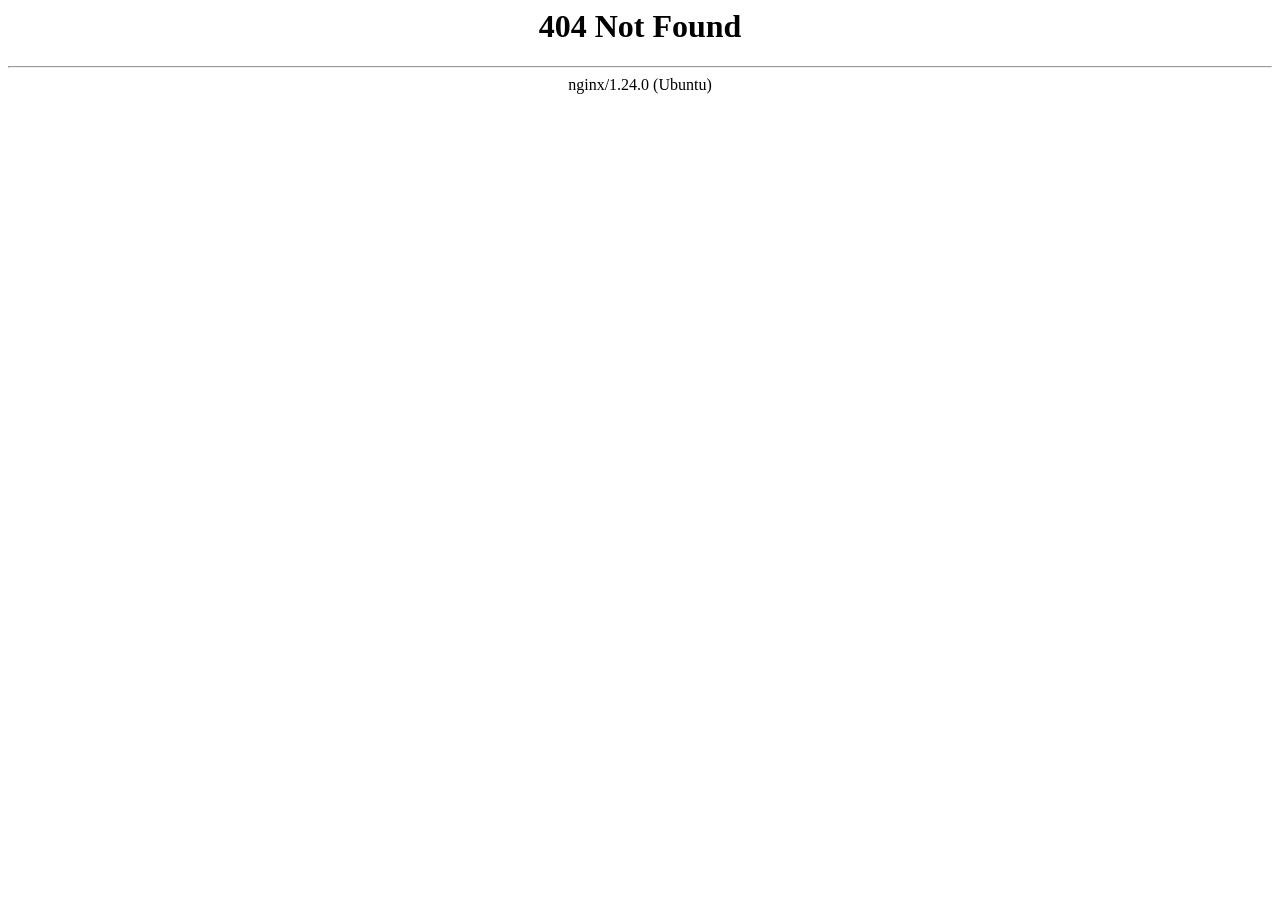
<file: poxel/poxel.io/[discord_sdk.js] Failed to load discord.min.html>
<html>
<head><title>404 Not Found</title></head>
<body>
<center><h1>404 Not Found</h1></center>
<hr><center>nginx/1.24.0 (Ubuntu)</center>
<script type="module" src="https://static.cloudflareinsights.com/beacon.min.js/vce701823e78c4301a35b7e07294d87301792088814092" integrity="sha512-UKNk8GbxkABxKcXYuLkO16EleLGUkcvJWtpSNmExE0Too3ZaFAxTscNWEc1OdAv5/BikHawapSCaiD2XCmp+Bw==" data-cf-beacon='{"version":"2024.11.0","token":"d69cada0510a4a65880306cd3448c429","r":1,"spa":2}' crossorigin="anonymous"></script>
</body>
</html>
</file>
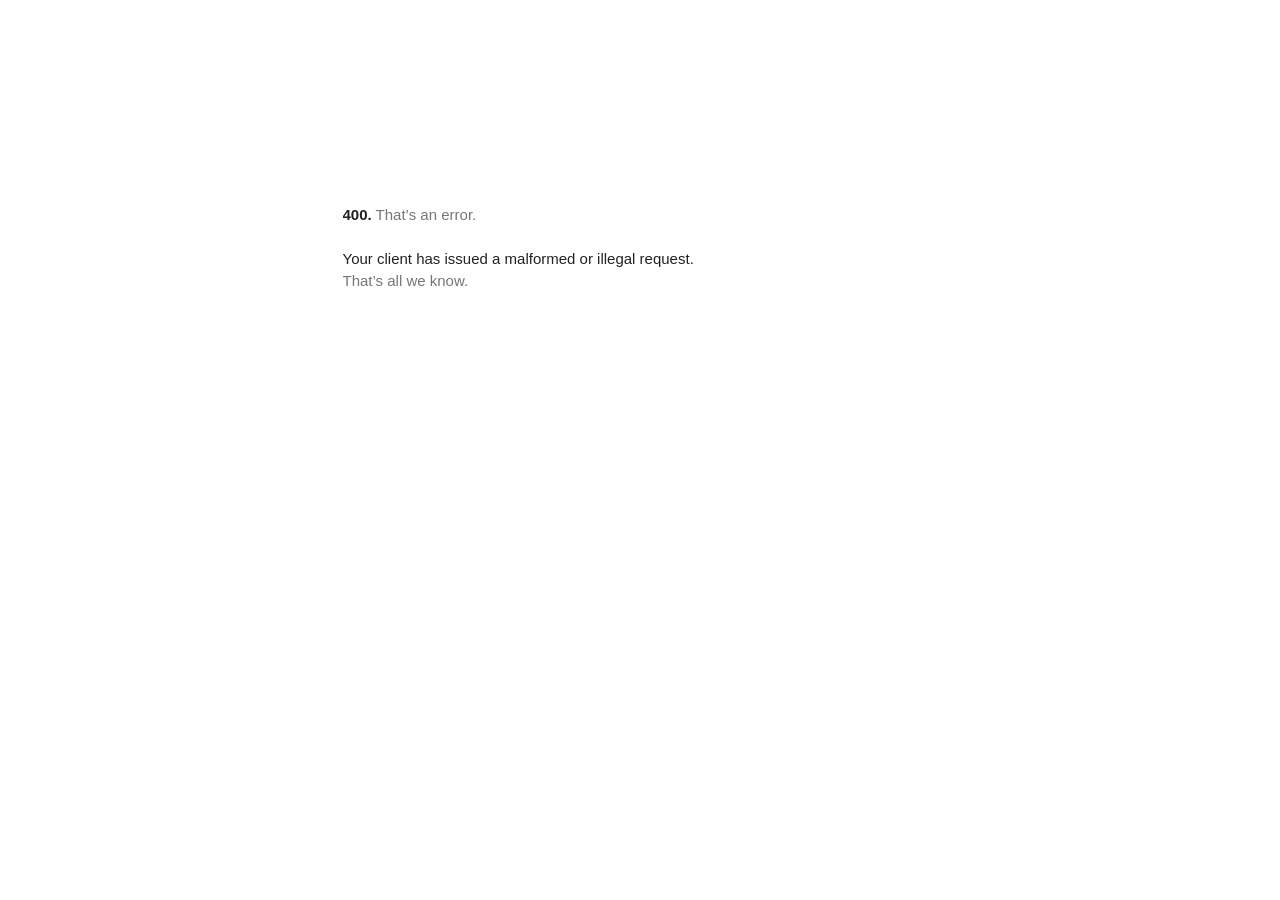
<file: poxel/www.googletagmanager.com/gtm5445.html>
<!DOCTYPE html>
<html lang=en>
  <meta charset=utf-8>
  <meta name=viewport content="initial-scale=1, minimum-scale=1, width=device-width">
  <title>Error 400 (Bad Request)!!1</title>
  <style>
    *{margin:0;padding:0}html,code{font:15px/22px arial,sans-serif}html{background:#fff;color:#222;padding:15px}body{margin:7% auto 0;max-width:390px;min-height:180px;padding:30px 0 15px}* > body{background:url(//www.google.com/images/errors/robot.png) 100% 5px no-repeat;padding-right:205px}p{margin:11px 0 22px;overflow:hidden}ins{color:#777;text-decoration:none}a img{border:0}@media screen and (max-width:772px){body{background:none;margin-top:0;max-width:none;padding-right:0}}#logo{background:url(//www.google.com/images/branding/googlelogo/1x/googlelogo_color_150x54dp.png) no-repeat;margin-left:-5px}@media only screen and (min-resolution:192dpi){#logo{background:url(//www.google.com/images/branding/googlelogo/2x/googlelogo_color_150x54dp.png) no-repeat 0% 0%/100% 100%;-moz-border-image:url(//www.google.com/images/branding/googlelogo/2x/googlelogo_color_150x54dp.png) 0}}@media only screen and (-webkit-min-device-pixel-ratio:2){#logo{background:url(//www.google.com/images/branding/googlelogo/2x/googlelogo_color_150x54dp.png) no-repeat;-webkit-background-size:100% 100%}}#logo{display:inline-block;height:54px;width:150px}
  </style>
  <a href=//www.google.com/><span id=logo aria-label=Google></span></a>
  <p><b>400.</b> <ins>That’s an error.</ins>
  <p>Your client has issued a malformed or illegal request.  <ins>That’s all we know.</ins>
</file>
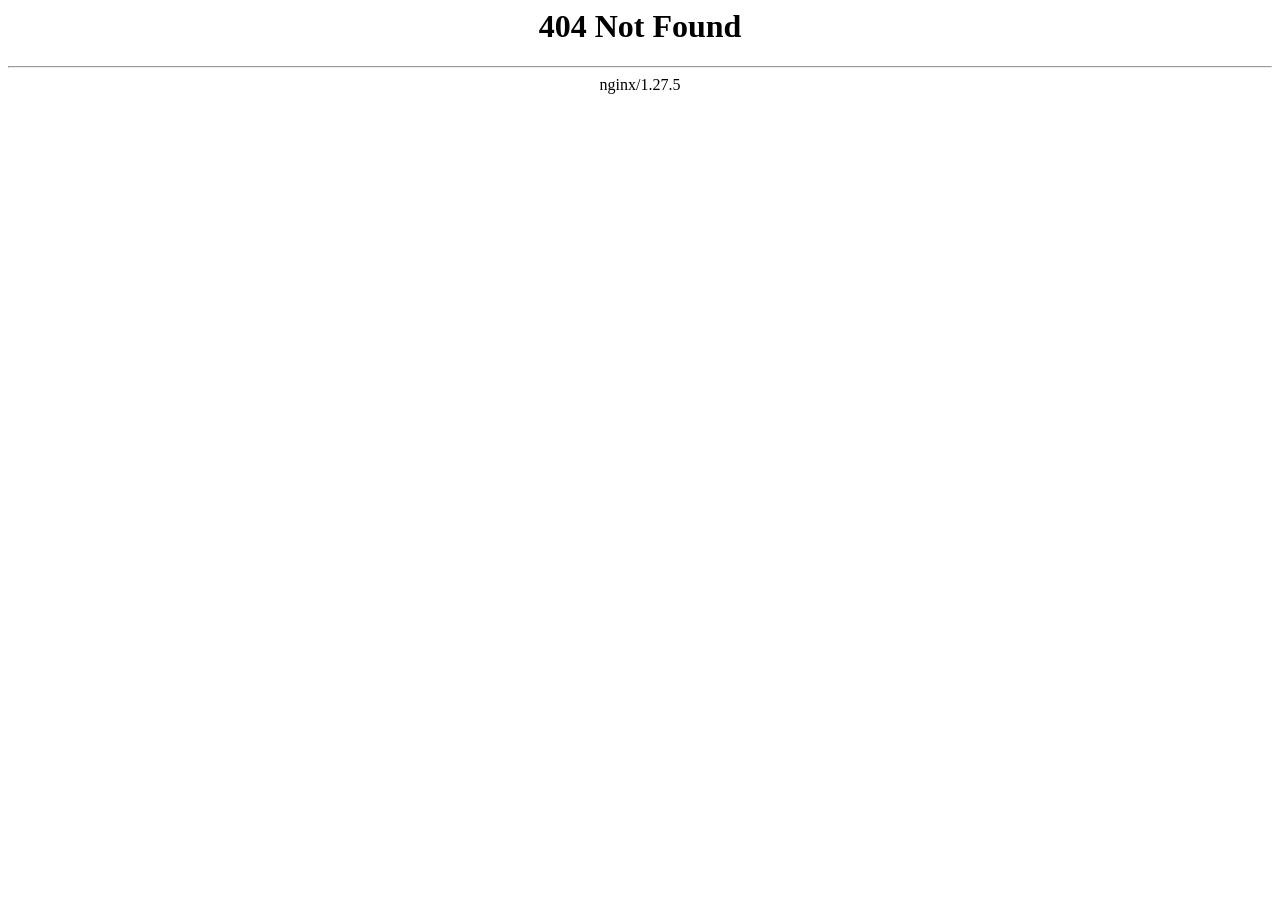
<file: poxel/sdk.bloxity.io/v1/spinners/round.html>
<html>
<head><title>404 Not Found</title></head>
<body>
<center><h1>404 Not Found</h1></center>
<hr><center>nginx/1.27.5</center>
<script type="module" src="https://static.cloudflareinsights.com/beacon.min.js/vce701823e78c4301a35b7e07294d87301792088814092" integrity="sha512-UKNk8GbxkABxKcXYuLkO16EleLGUkcvJWtpSNmExE0Too3ZaFAxTscNWEc1OdAv5/BikHawapSCaiD2XCmp+Bw==" data-cf-beacon='{"version":"2024.11.0","token":"f5381092a0724775bedd99aa491b774b","r":1,"spa":2}' crossorigin="anonymous"></script>
</body>
</html>
</file>
